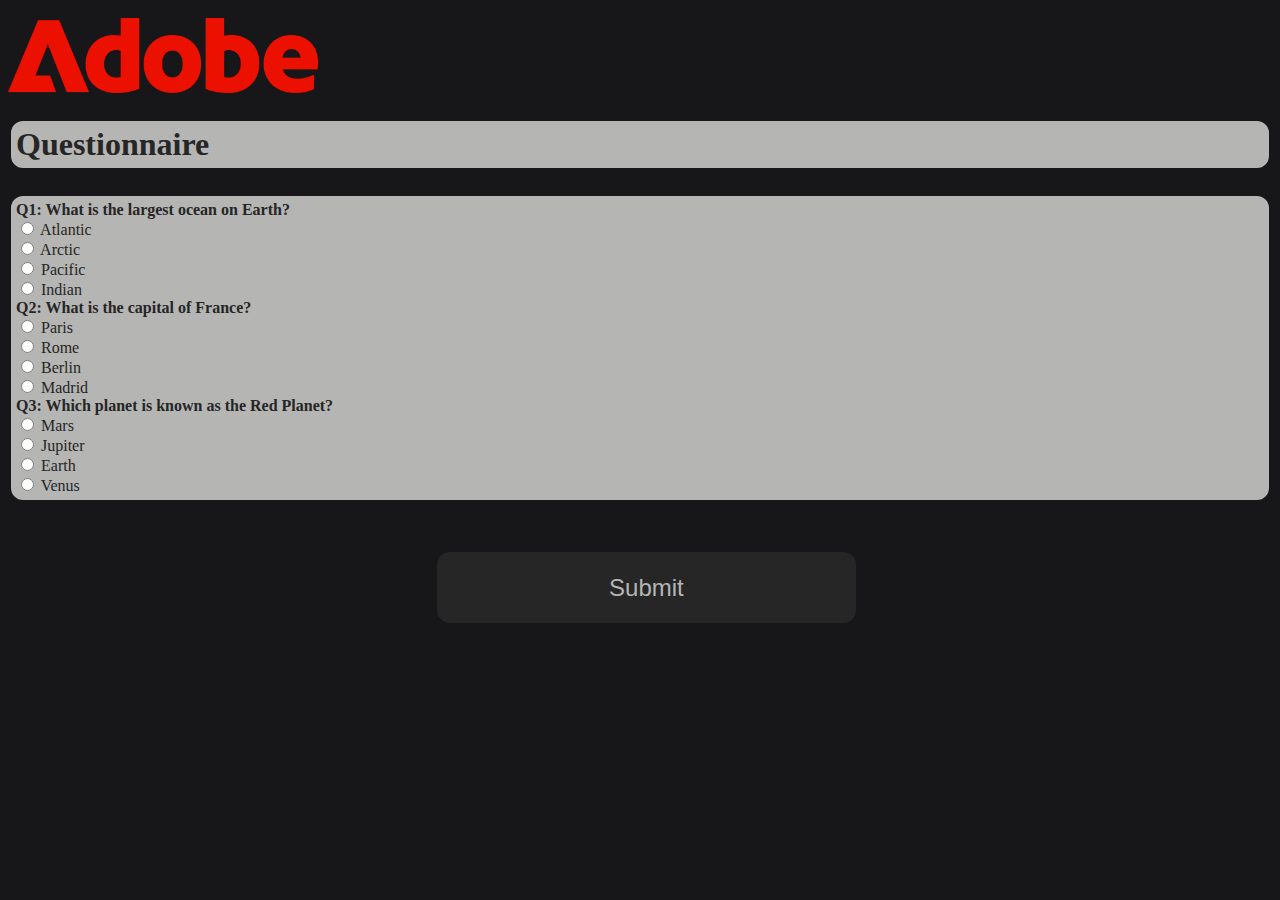
<file: cybersec.html>
<!DOCTYPE html>
<html lang="en">
  <head>
    <meta charset="utf-8" />
    <title>Check Your Knowledge</title>
    <meta name="viewport" content="width=device-width" />
    <link rel="stylesheet" href="./styles/style.css">
  </head>
  <body>
    <img src="./styles/media/RGB_2024_WORDMARK_RED.png" style="height:75px;padding-top: 10px;">
    <body>
      <h1 class="d1">Questionnaire</h1>
      <div class="d1" id="quiz-container"></div>
      <button class="check" onclick="submitQuiz()">Submit</button>
      <b><p class="d4" id="result"></p></b>
    
      <script>
        // Question bank
        const questionBank = [
          {
            question: "What is the capital of France?",
            options: ["Paris", "Berlin", "Madrid", "Rome"],
            correct: "Paris"
          },
          {
            question: "What is 2 + 2?",
            options: ["3", "4", "5", "6"],
            correct: "4"
          },
          {
            question: "Which planet is known as the Red Planet?",
            options: ["Earth", "Mars", "Jupiter", "Venus"],
            correct: "Mars"
          },
          {
            question: "Who wrote 'Hamlet'?",
            options: ["Shakespeare", "Hemingway", "Tolkien", "Austen"],
            correct: "Shakespeare"
          },
          {
            question: "What is the largest ocean on Earth?",
            options: ["Atlantic", "Indian", "Arctic", "Pacific"],
            correct: "Pacific"
          }
        ];
    
        // Shuffle function
        function shuffle(array) {
          for (let i = array.length - 1; i > 0; i--) {
            const j = Math.floor(Math.random() * (i + 1));
            [array[i], array[j]] = [array[j], array[i]];
          }
        }
    
        // Generate random quiz
        function generateQuiz() {
          const quizContainer = document.getElementById("quiz-container");
          quizContainer.innerHTML = "";
    
          // Shuffle and pick 3 random questions
          shuffle(questionBank);
          const selectedQuestions = questionBank.slice(0, 3);
    
          selectedQuestions.forEach((q, index) => {
            // Shuffle options
            shuffle(q.options);
    
            // Create question element
            const questionDiv = document.createElement("div");
            questionDiv.classList.add("question");
            questionDiv.innerHTML = `<strong>Q${index + 1}: ${q.question}</strong>`;
    
            // Create options
            const answersDiv = document.createElement("div");
            answersDiv.classList.add("answers");
            q.options.forEach(option => {
              const optionElement = document.createElement("div");
              optionElement.innerHTML = `
                <label>
                  <input type="radio" name="question${index}" value="${option}">
                  ${option}
                </label>
              `;
              answersDiv.appendChild(optionElement);
            });
    
            questionDiv.appendChild(answersDiv);
            quizContainer.appendChild(questionDiv);
          });
        }
    
        // Submit quiz
        function submitQuiz() {
          const selectedQuestions = questionBank.slice(0, 3);
          let score = 0;
    
          selectedQuestions.forEach((q, index) => {
            const selectedOption = document.querySelector(`input[name="question${index}"]:checked`);
            if (selectedOption && selectedOption.value === q.correct) {
              score++;
            }
          });
    
          document.getElementById("result").textContent = `You scored ${score} out of ${selectedQuestions.length}!`;
          if(score>=2){
            window.location.href = 'cybclear.html';
          } else {
            window.location.href = 'cybfail.html';
          }
        }
        
        // Initialize quiz
        generateQuiz();
      </script>
    </body>
</html>
</file>
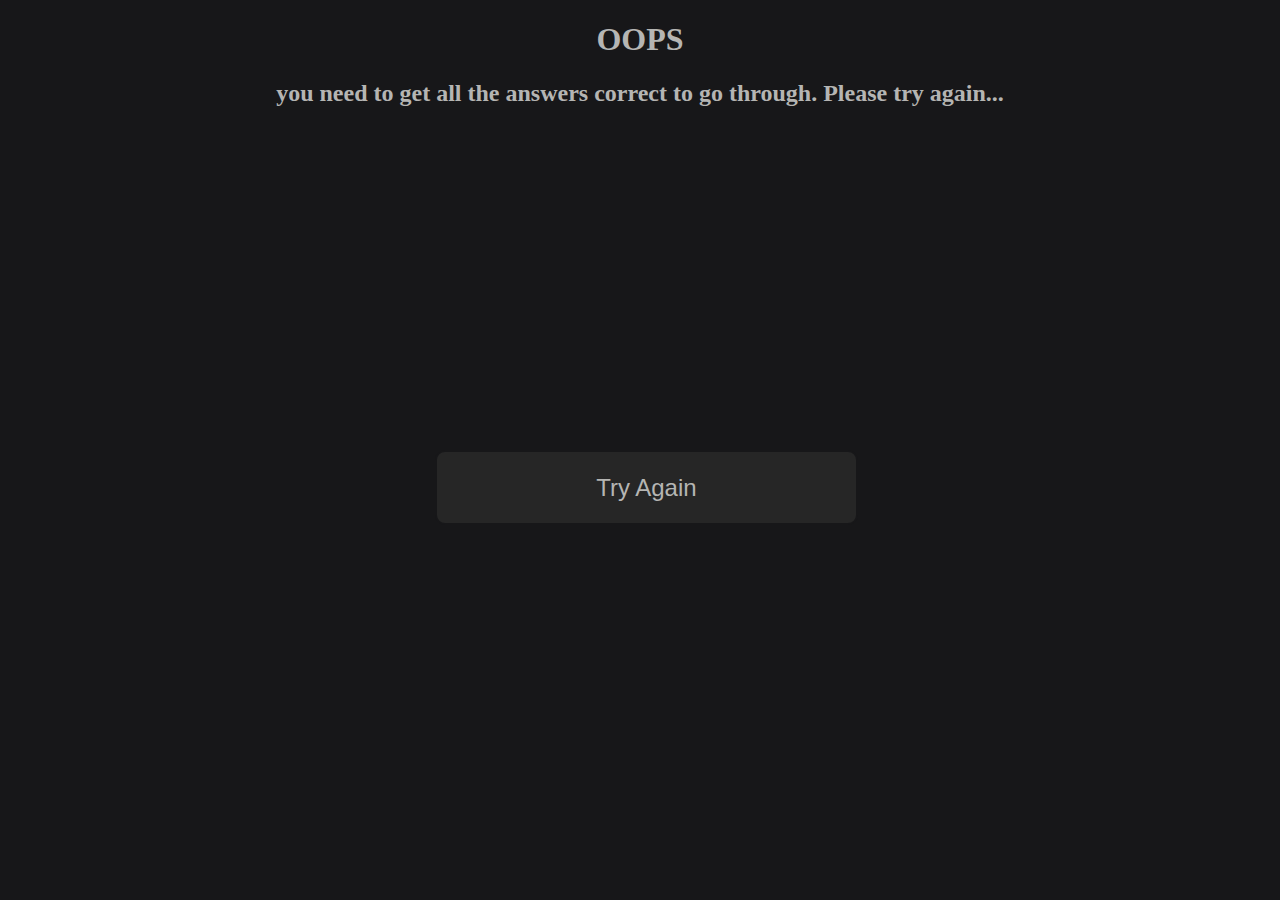
<file: failure.html>
<!DOCTYPE html>
<html lang="en">
  <head>
    <meta charset="utf-8" />
    <title>Check Your Knowledge</title>
    <meta name="viewport" content="width=device-width" />
    <link rel="stylesheet" href="./styles/style.css">
  </head>   
  <body>
    <h1 class="d2"><b>OOPS</b></h1>
    <h2 class="d2"><b>you need to get all the answers correct to go through. Please try again...</b></h2>
        <button type="submit" class="loginbutton" id="log" onclick="location.href='physec.html'">Try Again</button>
      </div>
  </body>
</html>
</file>
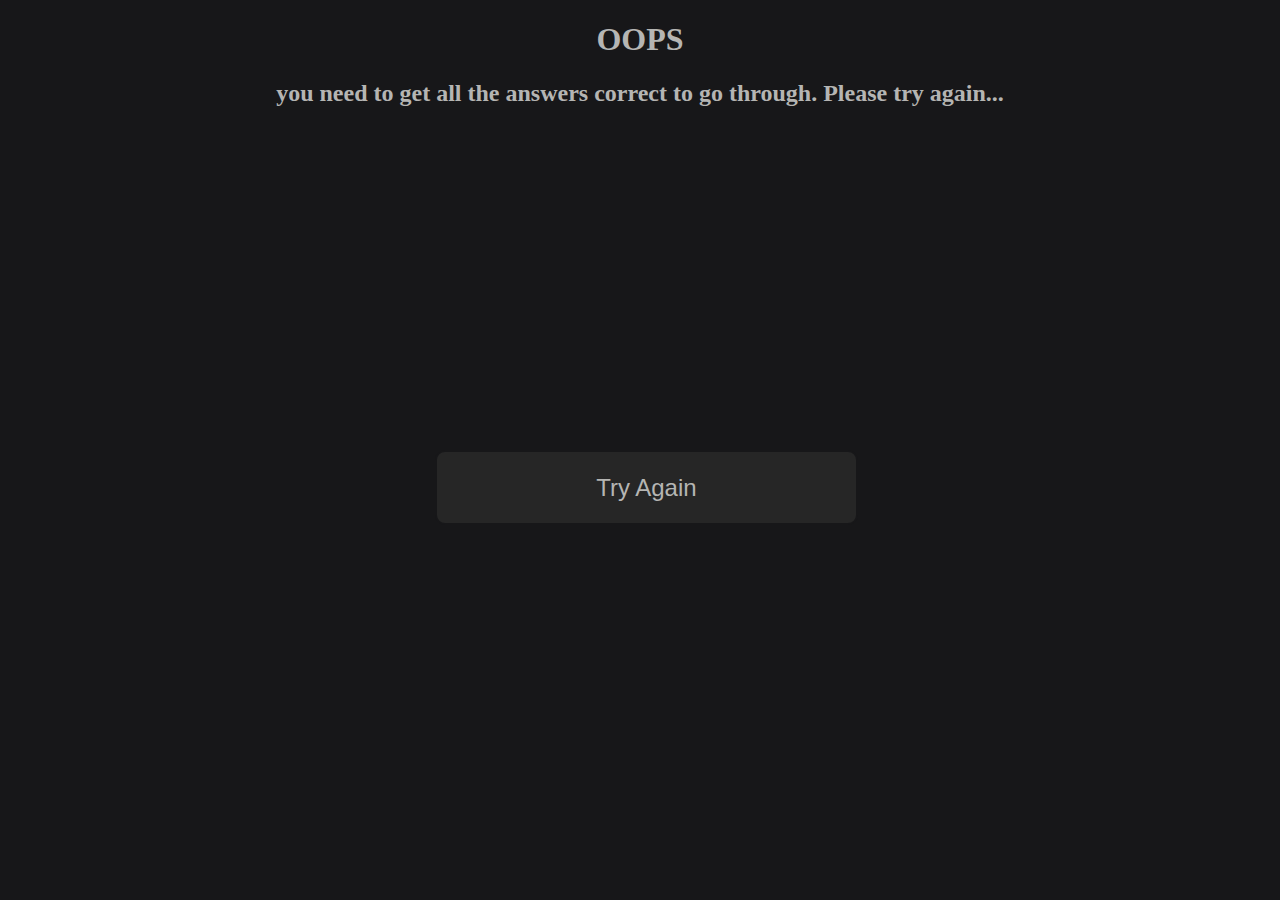
<file: failureModule1.html>
<!DOCTYPE html>
<html lang="en">
  <head>
    <meta charset="utf-8" />
    <title>Check Your Knowledge</title>
    <meta name="viewport" content="width=device-width" />
    <link rel="stylesheet" href="./styles/style.css">
  </head>   
  <body>
    <h1 class="d2"><b>OOPS</b></h1>
    <h2 class="d2"><b>you need to get all the answers correct to go through. Please try again...</b></h2>
        <button type="submit" class="loginbutton" id="log" onclick="location.href='module1.html'">Try Again</button>
      </div>
  </body>
</html>
</file>
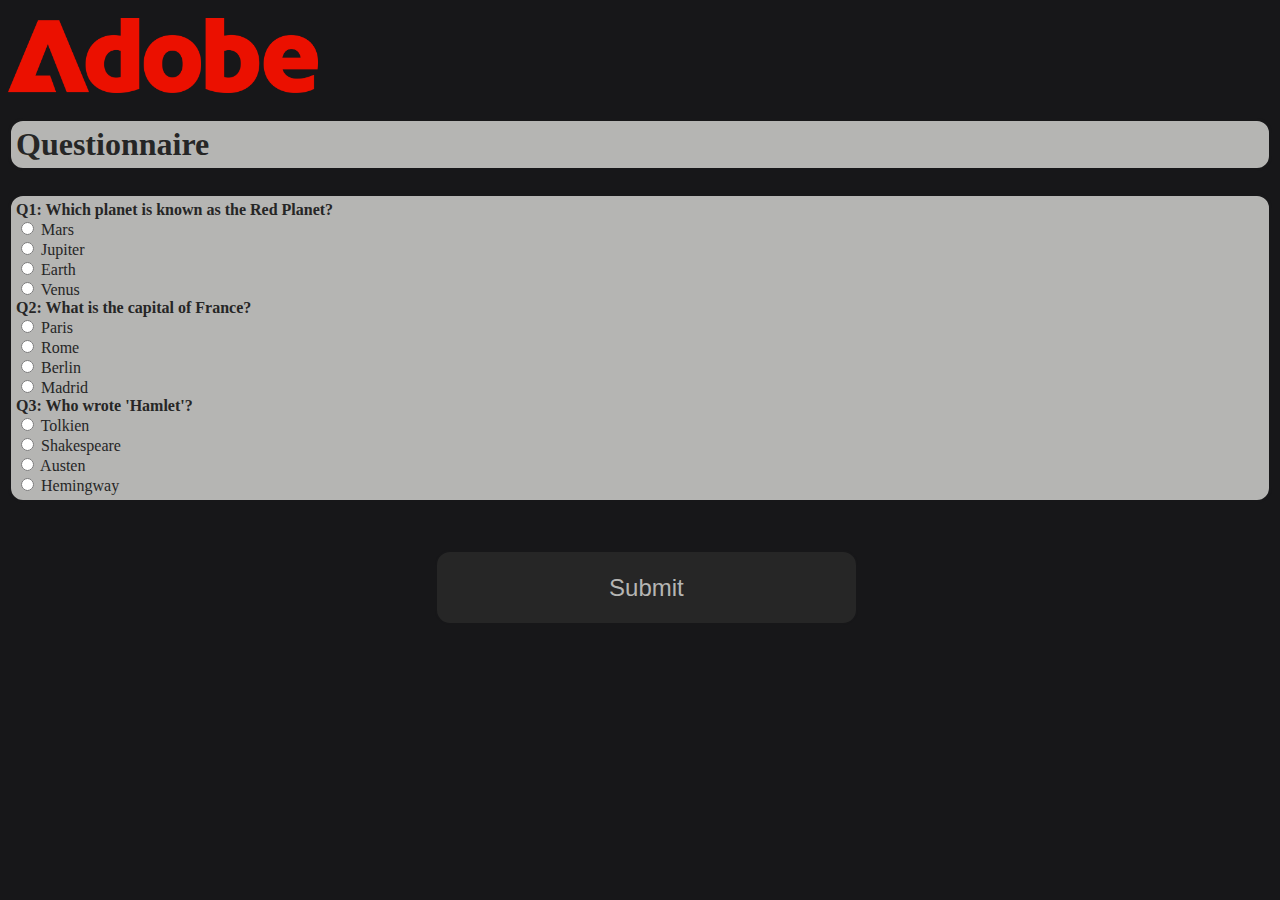
<file: module1quiz.html>
<!DOCTYPE html>
<html lang="en">
  <head>
    <meta charset="utf-8" />
    <title>Check Your Knowledge</title>
    <meta name="viewport" content="width=device-width" />
    <link rel="stylesheet" href="./styles/style.css">
  </head>
  <body>
    <img src="./styles/media/RGB_2024_WORDMARK_RED.png" style="height:75px;padding-top: 10px;">
    <body>
      <h1 class="d1">Questionnaire</h1>
      <div class="d1" id="quiz-container"></div>
      <button class="check" onclick="submitQuiz()">Submit</button>
      <b><p class="d4" id="result"></p></b>
    
      <script>
        // Question bank
        const questionBank = [
          {
            question: "What is the capital of France?",
            options: ["Paris", "Berlin", "Madrid", "Rome"],
            correct: "Paris"
          },
          {
            question: "What is 2 + 2?",
            options: ["3", "4", "5", "6"],
            correct: "4"
          },
          {
            question: "Which planet is known as the Red Planet?",
            options: ["Earth", "Mars", "Jupiter", "Venus"],
            correct: "Mars"
          },
          {
            question: "Who wrote 'Hamlet'?",
            options: ["Shakespeare", "Hemingway", "Tolkien", "Austen"],
            correct: "Shakespeare"
          },
          {
            question: "What is the largest ocean on Earth?",
            options: ["Atlantic", "Indian", "Arctic", "Pacific"],
            correct: "Pacific"
          }
        ];
    
        // Shuffle function
        function shuffle(array) {
          for (let i = array.length - 1; i > 0; i--) {
            const j = Math.floor(Math.random() * (i + 1));
            [array[i], array[j]] = [array[j], array[i]];
          }
        }
    
        // Generate random quiz
        function generateQuiz() {
          const quizContainer = document.getElementById("quiz-container");
          quizContainer.innerHTML = "";
    
          // Shuffle and pick 3 random questions
          shuffle(questionBank);
          const selectedQuestions = questionBank.slice(0, 3);
    
          selectedQuestions.forEach((q, index) => {
            // Shuffle options
            shuffle(q.options);
    
            // Create question element
            const questionDiv = document.createElement("div");
            questionDiv.classList.add("question");
            questionDiv.innerHTML = `<strong>Q${index + 1}: ${q.question}</strong>`;
    
            // Create options
            const answersDiv = document.createElement("div");
            answersDiv.classList.add("answers");
            q.options.forEach(option => {
              const optionElement = document.createElement("div");
              optionElement.innerHTML = `
                <label>
                  <input type="radio" name="question${index}" value="${option}">
                  ${option}
                </label>
              `;
              answersDiv.appendChild(optionElement);
            });
    
            questionDiv.appendChild(answersDiv);
            quizContainer.appendChild(questionDiv);
          });
        }
    
        // Submit quiz
        function submitQuiz() {
          const selectedQuestions = questionBank.slice(0, 3);
          let score = 0;
    
          selectedQuestions.forEach((q, index) => {
            const selectedOption = document.querySelector(`input[name="question${index}"]:checked`);
            if (selectedOption && selectedOption.value === q.correct) {
              score++;
            }
          });
    
          document.getElementById("result").textContent = `You scored ${score} out of ${selectedQuestions.length}!`;
          if(score>=2){
            window.location.href = 'successModule1.html';
          } else {
            window.location.href = 'failureModule1.html';
          }
        }
        
        // Initialize quiz
        generateQuiz();
      </script>
    </body>
</html>
</file>
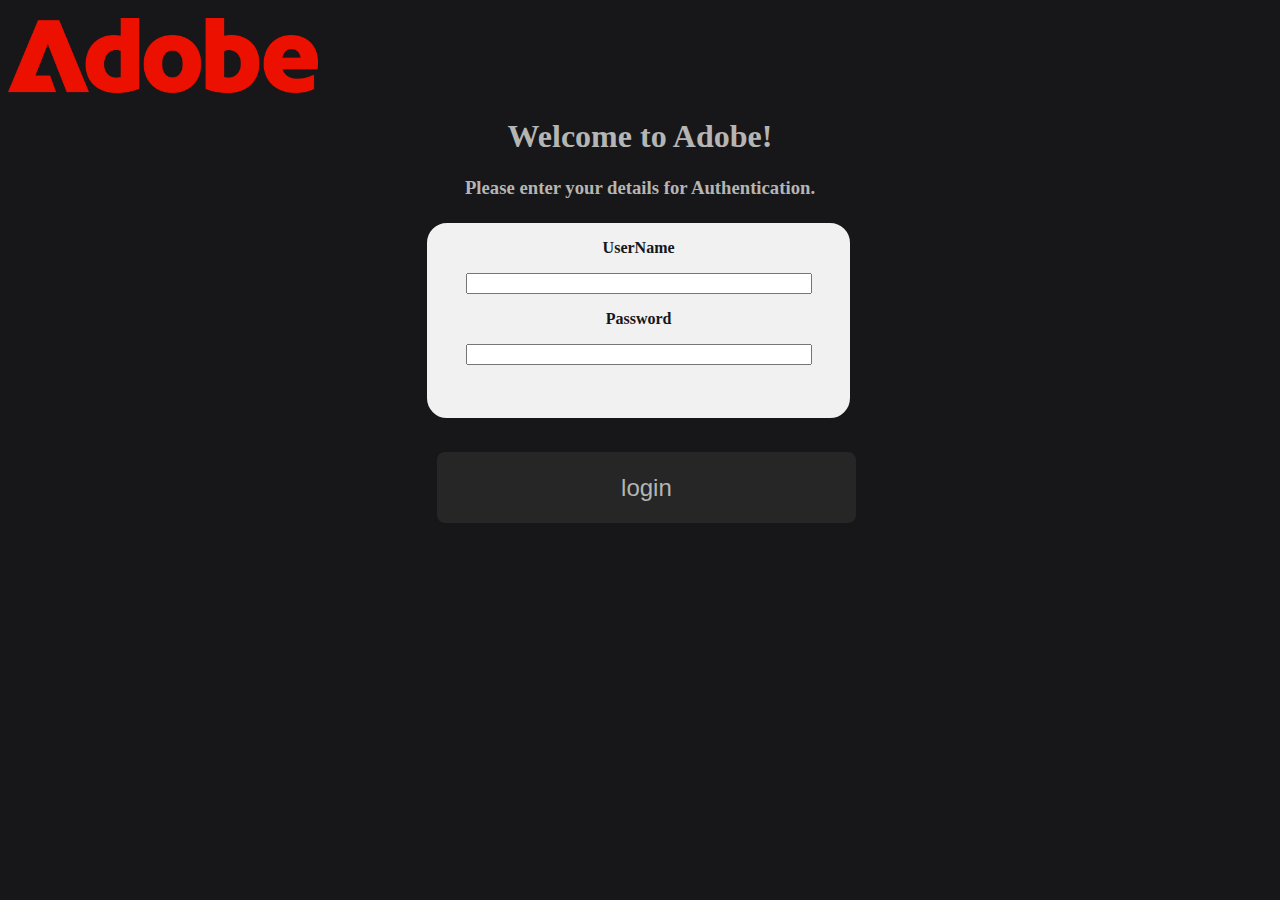
<file: newjoinee.html>
<!DOCTYPE html>
<html lang="en">
  <head>
    <meta charset="utf-8" />
    <title>Check Your Knowledge</title>
    <meta name="viewport" content="width=device-width" />
    <link rel="stylesheet" href="./styles/style.css">
  </head>   
  <body>  
    <img src="./styles/media/RGB_2024_WORDMARK_RED.png" style="height:75px;padding-top: 10px;">
      <h1 class="d2"><b>Welcome to Adobe!</b></h1>
      <h3 class="d2"><b>Please enter your details for Authentication.</b></h3>

      <div class="login">
        <p><b>UserName</b></p>
        <input id="username" type="text" style="width:80%">
        <p><b>Password</b></p>
        <input id="pass" type="password" style="width:80%">
        <p id="message"></p>

        <div class="d2"><p id="message"></p></div>
        <button type="submit" class="loginbutton" id="log" onclick="validatePassword();">login</button>
        
        <script src="./scripts/script.js"></script>
      </div>
  </body>
</html>
</file>
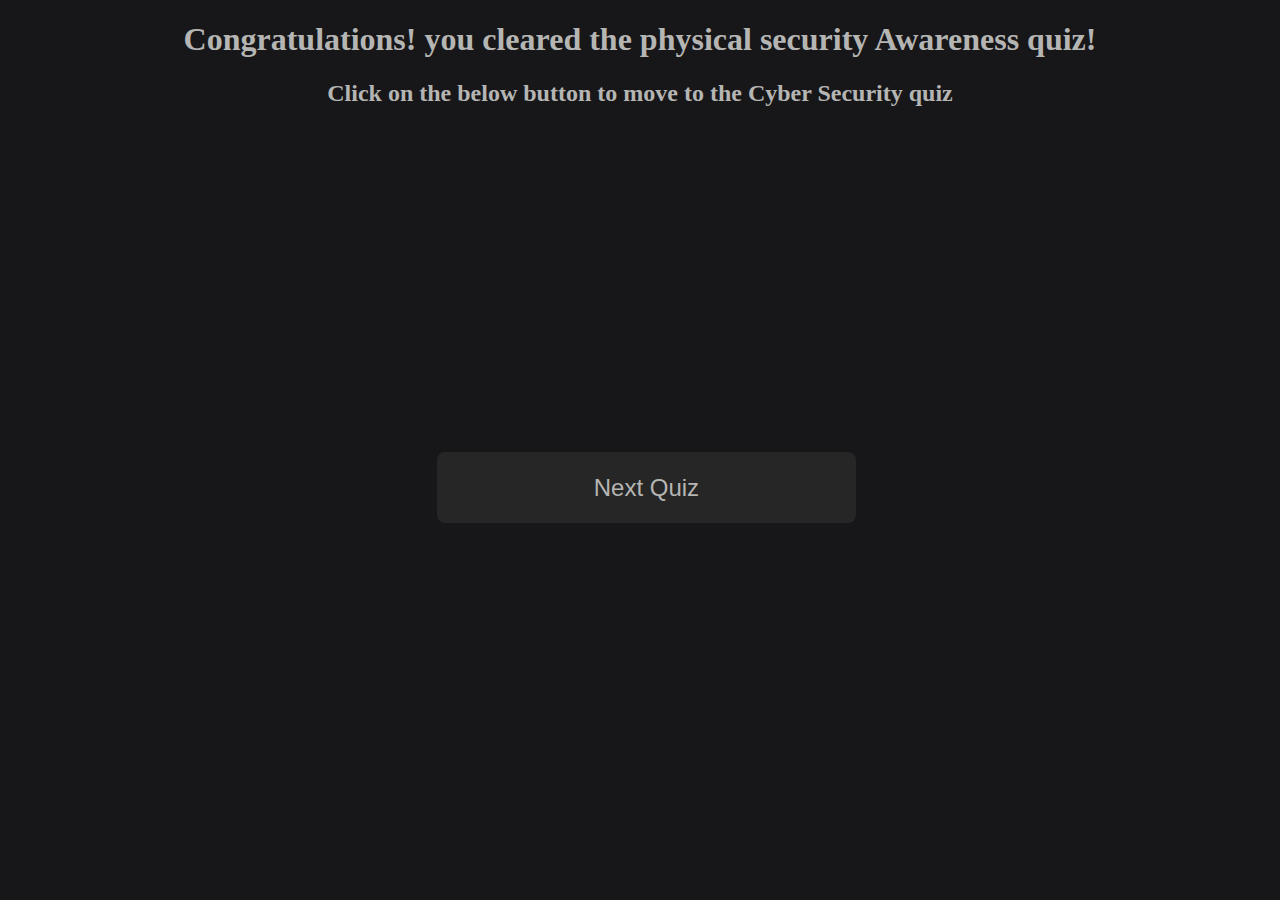
<file: phyclear.html>
<!DOCTYPE html>
<html lang="en">
  <head>
    <meta charset="utf-8" />
    <title>Check Your Knowledge</title>
    <meta name="viewport" content="width=device-width" />
    <link rel="stylesheet" href="./styles/style.css">
  </head>   
  <body>
    <h1 class="d2"><b>Congratulations! you cleared the physical security Awareness quiz!</b></h1>
    <h2 class="d2"><b>Click on the below button to move to the Cyber Security quiz</b></h2>
        <button type="submit" class="loginbutton" id="log" onclick="location.href='cybersec.html'">Next Quiz</button>
      </div>
  </body>
</html>
</file>
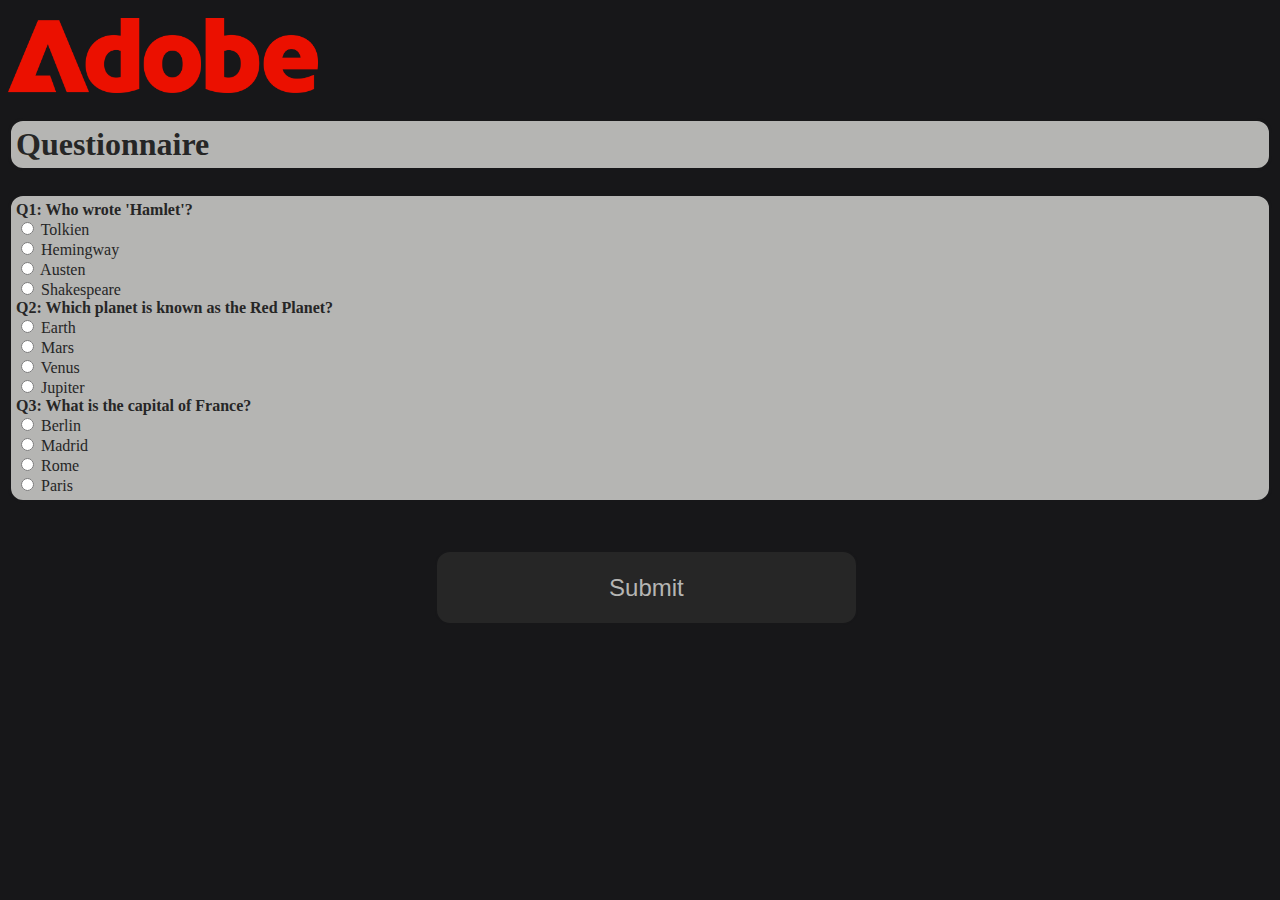
<file: physec.html>
<!DOCTYPE html>
<html lang="en">
  <head>
    <meta charset="utf-8" />
    <title>Check Your Knowledge</title>
    <meta name="viewport" content="width=device-width" />
    <link rel="stylesheet" href="./styles/style.css">
  </head>
  <body>
    <img src="./styles/media/RGB_2024_WORDMARK_RED.png" style="height:75px;padding-top: 10px;">
    <body>
      <h1 class="d1">Questionnaire</h1>
      <div class="d1" id="quiz-container"></div>
      <button class="check" onclick="submitQuiz()">Submit</button>
      <b><p class="d4" id="result"></p></b>
    
      <script>
        // Question bank
        const questionBank = [
          {
            question: "What is the capital of France?",
            options: ["Paris", "Berlin", "Madrid", "Rome"],
            correct: "Paris"
          },
          {
            question: "What is 2 + 2?",
            options: ["3", "4", "5", "6"],
            correct: "4"
          },
          {
            question: "Which planet is known as the Red Planet?",
            options: ["Earth", "Mars", "Jupiter", "Venus"],
            correct: "Mars"
          },
          {
            question: "Who wrote 'Hamlet'?",
            options: ["Shakespeare", "Hemingway", "Tolkien", "Austen"],
            correct: "Shakespeare"
          },
          {
            question: "What is the largest ocean on Earth?",
            options: ["Atlantic", "Indian", "Arctic", "Pacific"],
            correct: "Pacific"
          }
        ];
    
        // Shuffle function
        function shuffle(array) {
          for (let i = array.length - 1; i > 0; i--) {
            const j = Math.floor(Math.random() * (i + 1));
            [array[i], array[j]] = [array[j], array[i]];
          }
        }
    
        // Generate random quiz
        function generateQuiz() {
          const quizContainer = document.getElementById("quiz-container");
          quizContainer.innerHTML = "";
    
          // Shuffle and pick 3 random questions
          shuffle(questionBank);
          const selectedQuestions = questionBank.slice(0, 3);
    
          selectedQuestions.forEach((q, index) => {
            // Shuffle options
            shuffle(q.options);
    
            // Create question element
            const questionDiv = document.createElement("div");
            questionDiv.classList.add("question");
            questionDiv.innerHTML = `<strong>Q${index + 1}: ${q.question}</strong>`;
    
            // Create options
            const answersDiv = document.createElement("div");
            answersDiv.classList.add("answers");
            q.options.forEach(option => {
              const optionElement = document.createElement("div");
              optionElement.innerHTML = `
                <label>
                  <input type="radio" name="question${index}" value="${option}">
                  ${option}
                </label>
              `;
              answersDiv.appendChild(optionElement);
            });
    
            questionDiv.appendChild(answersDiv);
            quizContainer.appendChild(questionDiv);
          });
        }
    
        // Submit quiz
        function submitQuiz() {
          const selectedQuestions = questionBank.slice(0, 3);
          let score = 0;
    
          selectedQuestions.forEach((q, index) => {
            const selectedOption = document.querySelector(`input[name="question${index}"]:checked`);
            if (selectedOption && selectedOption.value === q.correct) {
              score++;
            }
          });
    
          document.getElementById("result").textContent = `You scored ${score} out of ${selectedQuestions.length}!`;
          if(score>=2){
            window.location.href = 'phyclear.html';
          } else {
            window.location.href = 'phyfail.html';
          }
        }
        
        // Initialize quiz
        generateQuiz();
      </script>
    </body>
</html>
</file>
<file: styles/style.css>
body {
    background-color: #171719;
}

.login {
    position:fixed;
    background-color: #f1f1f1;
    height:175px;
    width: 33%;
    padding-bottom: 20px;
    color:#171719;
    text-align: center;
    border-radius: 25px;
    border-color: #171719;
    border-style: solid;
    border-width: 5px;
    left:33%;
    flex: auto;
}

.d1 {
    color: #262626;
    background-color: #b5b5b3;
    padding:5px;
    border-radius: 15px;
    border-style: solid;
    border-color:#171719;
}
.d2 {
    background-color: #171719;
    color: #b5b5b3;
    text-align: center;
}
.d3 {
    color: #171719;
    text-align:center;
}

.d4 {
    background-color: #262626;
    color: #b5b5b3;
}

button {
    background-color : #262626;
    color: #b5b5b3;
    padding: 15px;
    font-size: 1.5rem;
    border-radius: 10px;
    border:#171719;
    border-width: 2px;
    border-style: solid;
   
}

.check {
    position: fixed;
    right: 33%;
    top: 550px;
    height:75px;
    width: 33%;
    border-radius: 15px;
}

button.check:hover {
    background-color: red ;
    color: #f1f1f4;
    animation-name: buttontransrefresh;
    animation-duration: 0.5s;
}


.refresh {
    position: fixed;
    left: 20%;
    top: 500px;
    height:75px;
    width: 250px;
}

button.refresh:hover {
    background-color: red ;
    color: #f1f1f4;
    box-shadow: 0px 0px 100px red;
    animation-name: buttontransrefresh;
    animation-duration: 0.5s;
 }
 
@keyframes buttontransrefresh{
    0%{background-color: #262626;color:#b5b5b3;}
    10%{background-color: #262626;color:#b5b5b3;transform: scale(105%);}
    100%{background-color: red;color:#f1f1f1;}
}

.take {
    position: fixed;
    right: 20%;
    top: 500px;
    height:75px;
    width: 250px;
}

button.take:hover {
    
    background-color: red ;
    color: #f1f1f4;
    box-shadow: 0px 0px 100px red;
    animation-name: buttontranstake;
    animation-duration: 0.5s;
}
 
@keyframes buttontranstake{
    0%{background-color: #262626;color:#b5b5b3;}
    10%{background-color: #262626;color:#b5b5b3;transform: scale(105%);}
    100%{background-color: red;color:#f1f1f1;}
}

.loginbutton {
    position: fixed;
    right: 33%;
    top: 450px;
    height:75px;
    width: 33%;
}

button.loginbutton:hover {
    background-color: red ;
    color: #f1f1f4;
    animation-name: buttontransloginbutton;
    animation-duration: 0.5s;
}

@keyframes buttontransloginbutton{
    0%{background-color: #262626;color:#b5b5b3;}
    10%{background-color: #262626;color:#b5b5b3;transform: scale(105%);}
    100%{background-color: red;color:#f1f1f1;}
}

.physicalsec {
    position: fixed;
    right: 33%;
    top: 550px;
    height:75px;
    width: 33%;
}

button.physicalsec:hover {
    background-color: red ;
    color: #f1f1f4;
    animation-name: buttontransrefresh;
    animation-duration: 0.5s;
}



.redaccent1 {
    box-shadow: 0px 0px 100px blue;
    transform: rotate(20deg);
    height:200px;
    width: 40px;
    border-radius: 25px;
    left: 100px;
    top: 100px;
    position: absolute;
    animation-name: redaccent1trans;
    animation-duration:3s;
    animation-iteration-count: infinite;
    animation-direction:alternate;
    z-index: 1;

}

@keyframes redaccent1trans{
    0% {background-color: #171719; left: 100px; top: 150px;transform: scale(0%);}
    20%{background-color: #171719; left: 100px; top: 150px;transform: scale(100%);}
    50%{background-color: red; left: 100px; top: 150px;transform: rotate(25deg);}
    100%{background-color: red; left: 100px; top: 150px;transform: rotate(25deg);}

}

.redaccent2 {
    
    height:200px;
    width: 40px;
    border-radius: 25px;
    left: 155px;
    top: -100px;
    position: absolute;
    animation-name: redaccent2trans;
    animation-duration:3s;
    animation-iteration-count: infinite;
    animation-direction:alternate;
    z-index: 1;
}

@keyframes redaccent2trans{
    0% {background-color: #171719; left: 172px; top: 150px;transform: scale(0%);}
    20%{background-color: #171719; left: 172px; top: 150px;transform: scale(100%);}
    50%{box-shadow: 0px 0px 100px red;background-color: red; left: 172px; top: 150px;transform: rotate(-25deg);}
    100%{box-shadow: 0px 0px 100px red;background-color: red; left: 172px; top: 150px;transform: rotate(-25deg);}

}
 

.redaccent3 {
    
    height:40px;
    width: 100px;
    border-radius: 25px;
    left: 155px;
    top: -145px;
    position: absolute;
    animation-name: redaccent3trans;
    animation-duration:3s;
    animation-iteration-count: infinite;
    animation-direction:alternate;
    z-index: 1;
}

@keyframes redaccent3trans{
    0% {background-color: #171719; left: 80%; top: 305px;transform: scale(0%);}
    20%{background-color: #171719; left: 80%; top: 305px;transform: scale(100%);}
    50%{box-shadow: 0px 0px 100px blue;background-color: red; left: 65px; top: 305px;}
    100%{box-shadow: 0px 0px 100px blue;background-color: red; left: 65px; top: 305px;}

}
 
.dobe {
    height: auto;
    width: 400px;
    left: 75px;
    top: 180px;
    position: absolute;
    animation-name: dobetrans;
    animation-duration:3s;
    animation-iteration-count: infinite;
    animation-direction:alternate;
    z-index: 1;
}

@keyframes dobetrans{
    0% {left: 50%; top: 150px;transform: scale(0%);}
    20%{left: 50%; top: 150px;transform: scale(0%);}
    50%{left: 250px; top: 150px;transform: scale(100%);}
    100%{left: 250px; top: 150px;transform: scale(100%);};
}
</file>
